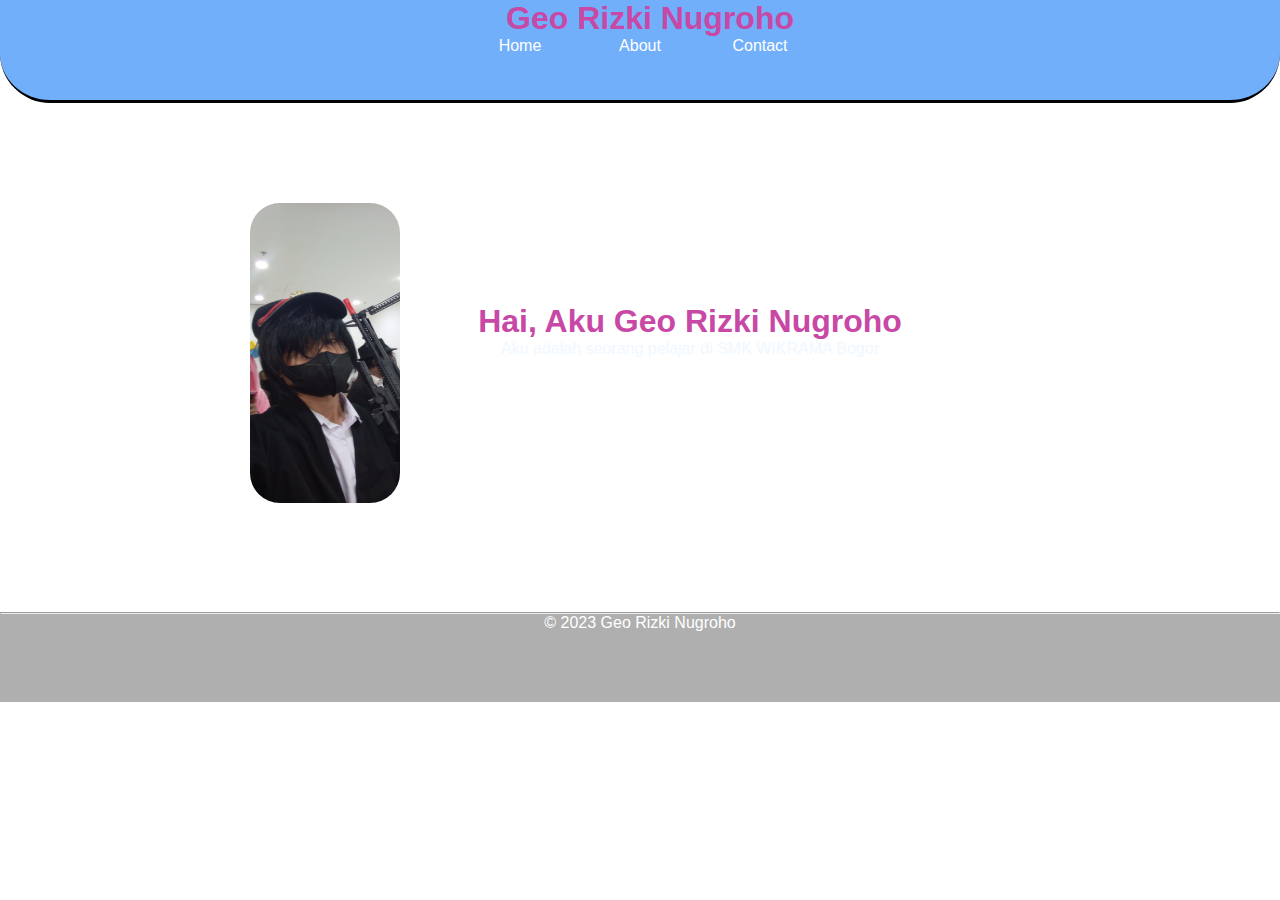
<file: index.html>
<!DOCTYPE html>
<html lang="en">
<head>
    <meta charset="UTF-8">
    <meta name="viewport" content="width=device-width, initial-scale=1.0">
    <title>portofolio</title>                                                                               
    <link rel="stylesheet" href="CODEBLU.css">
    <link rel="stylesheet"href="https://cdnjs.cloudflare.com/ajax/libs/animate.css/4.1.1/animate.min.css"/>
    <link rel="stylesheet" href="Home.css">
</head>
<body>
    <header class="animate__animated animate__backInDown">
        <h1 class="top">Geo Rizki Nugroho</h1>
    <nav>   
        <ul class="horizontal-list" class="navbar">
        <li><a href="CODEBLU.html" style="color: white;">Home</a></li>
        <li><a href="about.html" style="color: white;">About</a></li>
        <li><a href="contact.html" style="color: white;">Contact</a></li>
            </ul>
</nav>
    </header>
    <main>
        <div  class="ff">
        <div class="animate__animated animate__fadeIn">
        <img src="WhatsApp Image 2023-11-05 at 21.03.43_cc306261.jpg" class="PP">
    </div>
</div>
    <div class="animate__animated animate__fadeIn">
        <div class="info" class="animate__animated animate__fadeIn">
        <div>
            <h1 class="nama">Hai, Aku Geo Rizki Nugroho</h1>
        <div>
        <p>Aku adalah seorang pelajar di SMK WIKRAMA Bogor </p>
    </div>
    </div>
    </div>
</div>
</main>
<br>
<br>
<br>

<footer>
    <hr>
    <p style="text-align: center;">&copy; 2023 Geo Rizki Nugroho</p>
</footer>

</body>
</html>
</file>
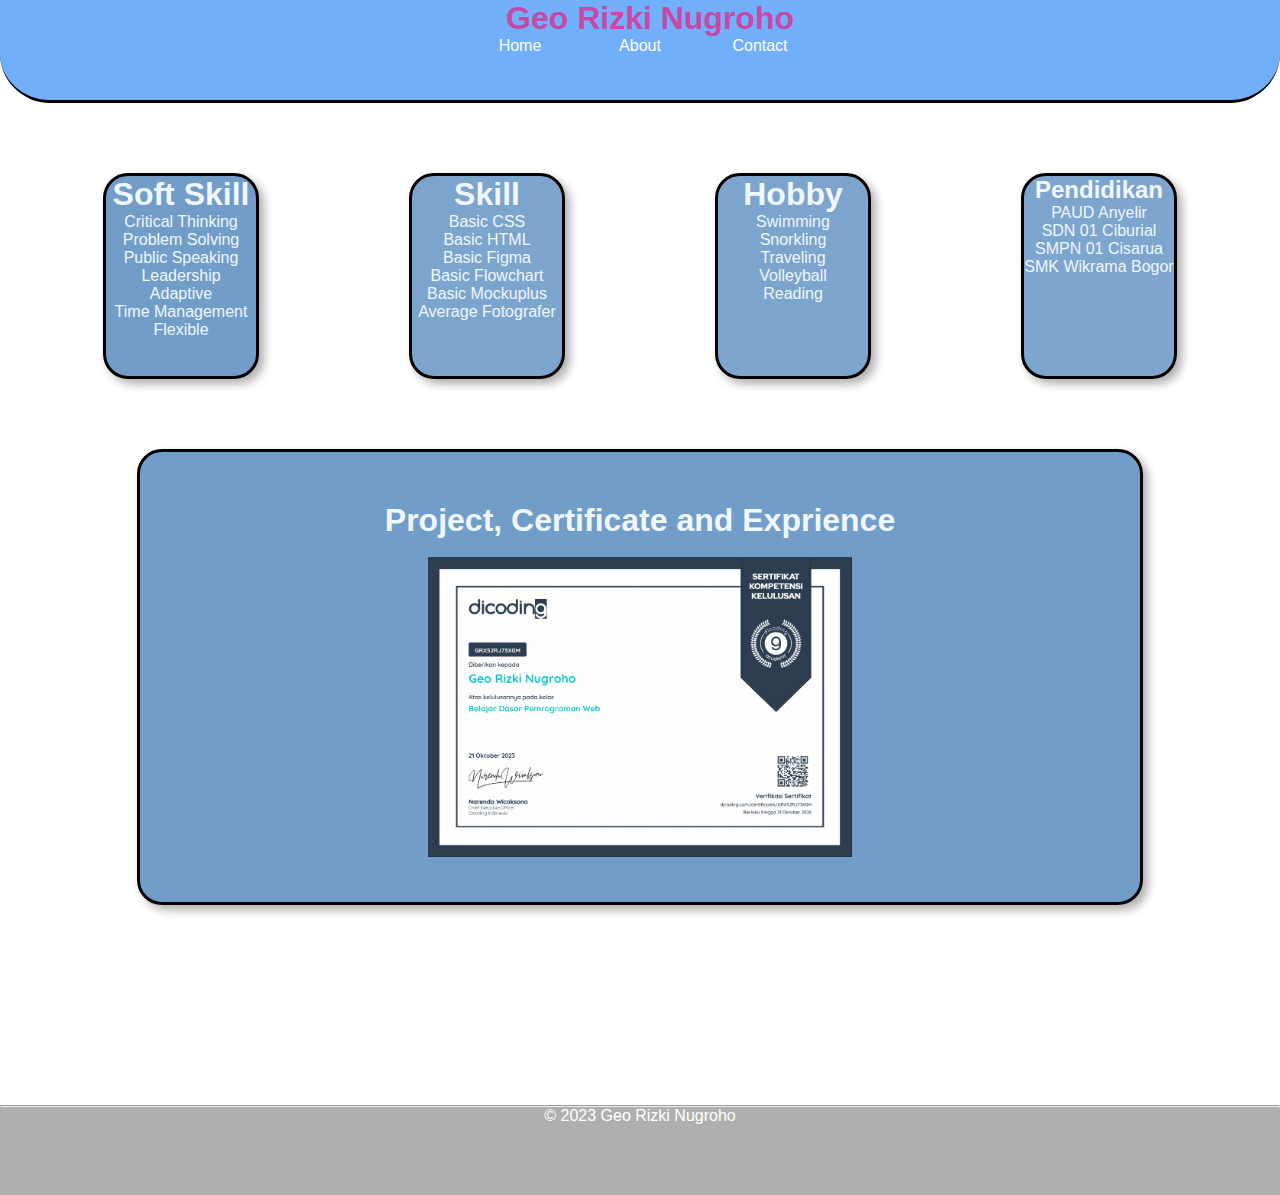
<file: about.html>
<!DOCTYPE html>
<html lang="en">
<head>
    <meta charset="UTF-8">
    <meta name="viewport" content="width=device-width, initial-scale=1.0">
    <link rel="stylesheet" href="CODEBLU.css">
    <link rel="stylesheet"href="https://cdnjs.cloudflare.com/ajax/libs/animate.css/4.1.1/animate.min.css"/>
    <link rel="stylesheet" href="about.css">
    <title>About</title>
</head>
<body>
    <header class="animate__animated animate__backInDown">
    
        <h1 class="top">Geo Rizki Nugroho</h1>
    <nav>   
        <ul class="horizontal-list" class="navbar">
        <li><a href="CODEBLU.html" style="color: white;">Home</a></li>
        <li><a href="about.html" style="color: #ffffff;">About</li></a>
        <li><a href="contact.html" style="color: #ffffff;">Contact</a></li>
            </ul>
</nav>
    </header>
    <main class="animate__animated animate__fadeIn">
        <div class="aboutme">
            
            <div class="softskill">
                <h1>Soft Skill</h1>
                <p>Critical Thinking</p>
                <p>Problem Solving</p>
                <p>Public Speaking</p>
                <p>Leadership</p>
                <p>Adaptive</p>
                <p>Time Management</p>
                <p>Flexible</p>
            </div>
            <div class="skill">
            <h1>Skill</h1>
                <p>Basic CSS</p>
                <p>Basic HTML</p>
                <p>Basic Figma</p>
                <p>Basic Flowchart</p>
                <p>Basic Mockuplus</p>
                <p>Average Fotografer</p>
            </div>
            <div class="hobby">
                <h1>Hobby</h1>
                <p>Swimming</p>
                <p>Snorkling</p>
                <p>Traveling</p>
                <p>Volleyball</p>
                <p>Reading</p>
            </div>
            <div class="pendidikan">
                <h2>Pendidikan</h2>
                <p>PAUD Anyelir</p>
                <p>SDN 01 Ciburial</p>
                <p>SMPN 01 Cisarua</p>
                <p>SMK Wikrama Bogor</p>
            </div>
        </div>
        <div class="aboutme2">
        <div class="Project">
            <h1>Project, Certificate and Exprience</h1>
            <br>
            <img src="SERTIFIKAT.png">
        </div>    
        </div>
    </main>
    
    <footer>
        <hr>
        <p style="text-align: center;">&copy; 2023 Geo Rizki Nugroho</p>                                            
    </footer>
</body>
</html>
</file>
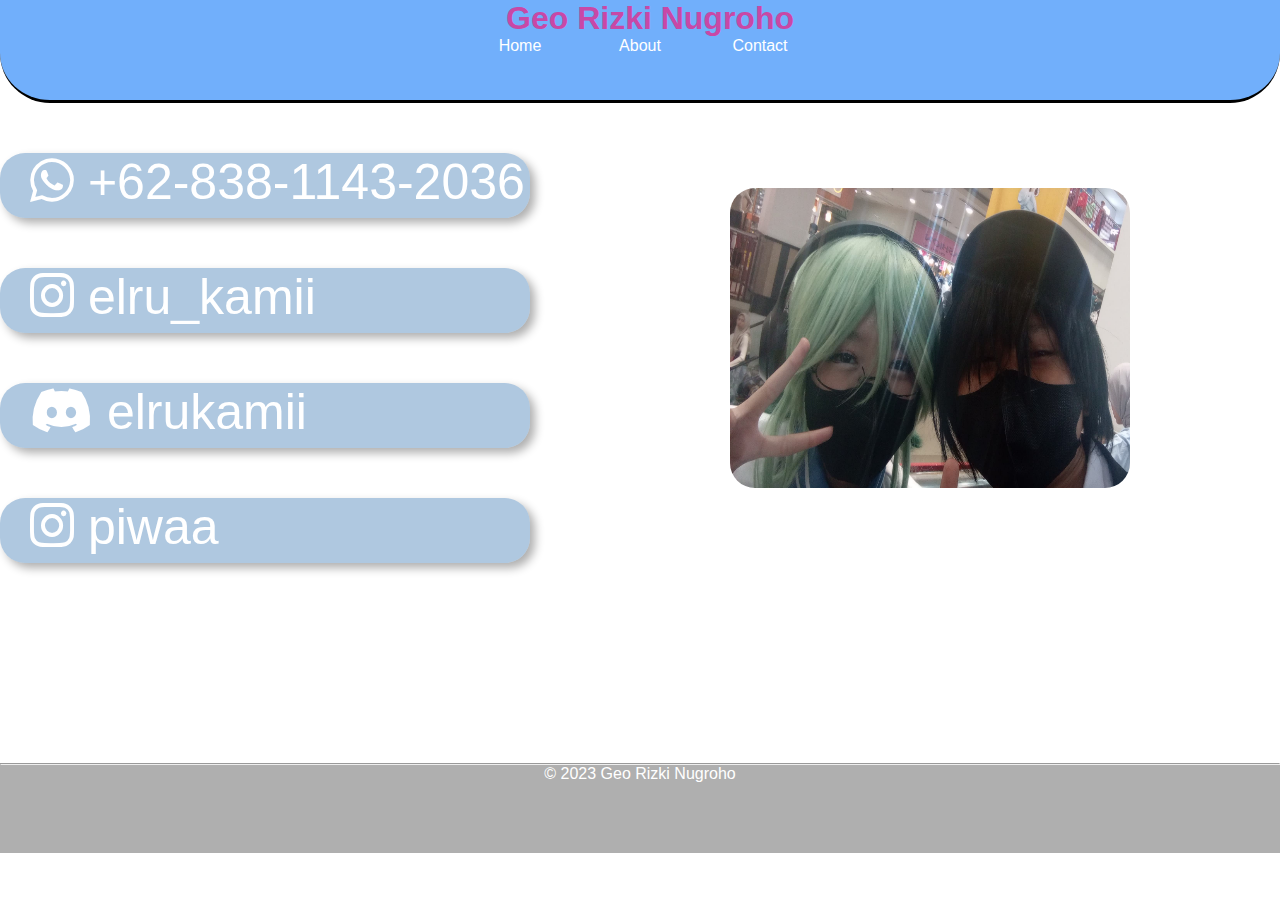
<file: contact.html>
<!DOCTYPE html>
<html lang="en">
<head>
    <meta charset="UTF-8">
    <meta name="viewport" content="width=device-width, initial-scale=1.0">
    <title>Contact</title>
    <link rel="stylesheet" href="CODEBLU.css">
    <link rel="stylesheet" href="https://cdnjs.cloudflare.com/ajax/libs/font-awesome/6.4.2/css/all.min.css">
    <link rel="stylesheet"href="https://cdnjs.cloudflare.com/ajax/libs/animate.css/4.1.1/animate.min.css"/>
    <link rel="stylesheet" href="contact.css">
</head>
<body>
    <header class="animate__animated animate__backInDown">
    
        <h1 class="top">Geo Rizki Nugroho</h1>
    <nav>   
        <ul class="horizontal-list" class="navbar">
        <li><a href="CODEBLU.html" style="color: white;">Home</a></li>
        <li><a href="about.html" style="color: #ffffff;">About</a></li>
        <li><a href="contact.html" style="color: #ffffff;">Contact</a></li>
            </ul>
</nav>
    </header>
    <main class="animate__animated animate__fadeIn">
        <a href="https://api.whatsapp.com/send/?phone=6283811432036&text&type=phone_number&app_absent=0"><div class="allcontact">
    <article class="artikel"><i class="fa-brands fa-whatsapp" style="color: #ffffff;"></i> +62-838-1143-2036</article></a>
    <a href="https://www.instagram.com/elru_kamii/#"><article class="artikel"><i class="fa-brands fa-instagram" style="color: #ffffff;"></i> elru_kamii</article> </a>
    <article class="artikel"><i class="fa-brands fa-discord" style="color: #ffffff;"></i> elrukamii</article>
        </div>
        <a href="https://www.instagram.com/itserenbae#"><article class="artikel"><i class="fa-brands fa-instagram" style="color: #ffffff;"></i> piwaa</article> </a>
        <div class="mafrenc">
    <img src="mafren.jpg" class="mafren">
</div>
</main>
    <footer>
        <hr>
        <p style="text-align: center;">&copy; 2023 Geo Rizki Nugroho</p>
    </footer>
</body>
</html>
</file>
<file: CODEBLU.css>
* {
font-family: Arial, Helvetica, sans-serif;
}
body {
    background-image: url(https://media.giphy.com/media/N3yLGQ1oMYfGU/giphy.gif); 
    background-size: cover;
    background-repeat: no-repeat;
    margin: 0;


}
ul.horizontal-list {
    list-style-type: none;
    display: flex;
    justify-content: center;
    margin-top:-10px;
}
main hr{
    height: 50px;
    background-color: black;
    margin-top: 289px;
}
li {
    margin: 5px;
    padding: 5px;
    border: 3px solid double;
    height: 20px;
    width: 100px;
    border-radius: 30px;
    text-align: center;

    
}

li:hover{                     
    
    font-weight:bold;
    background-color: rgba(19, 95, 130, 0.521);
    color:rgb(255, 255, 255);
} 

a {
    text-decoration: none;
}

.nama {
    display: flex;
    justify-content: center;
    color: rgb(200, 72, 166);
    
}
.info {
    padding-left: 100px;
    margin-top: -200px;
    
}
.info p{
    display: flex;
    justify-content: center;
    color: aliceblue;
    
    
}
    
.top {
    color: white;
    margin-left: 20px;
    display: flex;
    justify-content: center;
    color:rgb(200, 72, 166);
}
header {
    background-color: rgba(30, 128, 248, 0.63);
    top: 0;
    width: 100%;
    height: 100px;
    border-bottom: 3px solid black;
    border-bottom-left-radius: 50px;
    border-bottom-right-radius: 50px;
    
}
* {
    margin: 0;
    padding: 0;
}

.mafren{
    width: 400px;
    height: 300px;
    border-radius: 25px;
    float: right;
    margin-top: -375px;
    margin-right: 150px;
    transition-duration: 1s;
    
}
.allcontact {
    color: aliceblue;
}
.mafren:hover{
    transform: scale(1.3);
}
.PP {
    width: 150px;
    height: 300px;
    border-radius: 30px;
    margin-left: 250px;
    margin-top: 100px;
    transition-duration: 1s;
    display: flex;
    justify-content: center;
}
.PP:hover{
    transform: scale(1.3);
}
.artikel {
    background-color: rgba(52, 114, 177, 0.393);
    height: 65px;
    width: 500px;
    border-radius: 25px;
    padding-left: 30px;
    box-shadow: 5px 5px 10px rgb(175,175,175);
    text-align: center;
    margin-top: 50px;
    font-size: 50px;
    color: white;
    text-align: left;    
} 
.aboutme {
    display: flex;
    padding-top: 70px;
    gap: 150px;
    justify-content: center;
}   
.softskill {
    background-color: rgba(52, 114, 177, 0.694);
    border-radius: 25px;
    height: 200px;
    width: 150px;
    text-align: center;
    color: aliceblue;
    box-shadow: 5px 5px 10px rgb(175, 175 ,175);
    border: 3px solid black;
    transition-duration: 1s;
}
.softskill:hover {
    transform:scale(1.5)
}
.skill {
    background-color: rgba(52, 114, 177, 0.646);
    border-radius: 25px;
    height: 200px;
    width: 150px;
    text-align: center;
    color: aliceblue;
    box-shadow: 5px 5px 10px rgb(175, 175 ,175);
    border: 3px solid black;
    transition-duration: 1s;
}
.skill:hover{
    transform: scale(1.5);
    
}
.hobby {
    background-color: rgba(52, 114, 177, 0.644);
    border-radius: 25px;
    height: 200px;
    width: 150px;
    text-align: center;
    color: aliceblue;
    box-shadow: 5px 5px 10px rgb(175, 175 ,175);
    border: 3px solid black;
    transition-duration: 1s;
}
.hobby:hover{
    transform: scale(1.5);
}

.pendidikan{
    background-color: rgba(52, 114, 177, 0.637);
    border-radius: 25px;
    height: 200px;
    width: 150px;
    text-align: center;
    color: aliceblue;
    box-shadow: 5px 5px 10px rgb(175, 175 ,175);
    border: 3px solid black;
    transition-duration: 1s;   
}
.pendidikan:hover {
    transform: scale(1.5);
}
.aboutme2 {
    display: flex;
    padding-top: 70px;
    gap: 150px;
    justify-content: center;
}
.Project {
    padding-top: 50px;
    background-color: rgba(52, 114, 177, 0.694);
    border-radius: 25px;
    height: 400px;
    width: 1000px;
    text-align: center;
    color: aliceblue;
    box-shadow: 5px 5px 10px rgb(175, 175 ,175);
    border: 3px solid black;
}
.Project img{
    height: 300px;        
}
footer {

    height:90px;
    color: white;
    margin-top: 200px;
    background-color: rgba(128, 128, 128, 0.63);
    
}

.footer p {
    text-align: center;

    
    
    
}

.animate__animated {
    --animate-duration: 2s;
}
</file>
<file: Home.css>
@media only screen and (max-width: 768px) {
    ul.horizontal-list {
        margin-left: 0;  
    }

    li {
        width: auto;  
        margin: 5px 10px;  
    }

    main hr {
        margin-top: 0;  
    }

    .info {
        padding-left: 20px;  
        margin-top: 40px;  
        display: flex;
        justify-content: center;
    }

    .PP {
        margin-top: 50px;  
        height: 150px;
        width: 75px;
        display: flex;
        justify-content: center;
        margin-left: 60px;
        align-items: center;
    }

    .ff {
        display: flex;
        justify-content: center;
    }

    .footer {
        height: 100%;
    }
}

@media only screen and (max-width: 480px) {
    .top {
        margin-left: 10px; 
    }
}
</file>
<file: about.css>
@media screen and (max-width: 600px) {
    header {
        text-align: center;
    }

    .horizontal-list {
        flex-direction: column;
        align-items: center;
    }

    li {
        margin: 5px 0;
        width: auto;
    }

    .aboutme {
        flex-direction: column;
        align-items: center;
    }

    .softskill, .skill, .hobby, .pendidikan {
        width: 100%;
        margin: 10px 0;
    }

    main hr {
        margin-top: 50px;
    }
}
</file>
<file: contact.css>
@media screen and (max-width: 768px) {
    header {
        text-align: center;
    }

    .horizontal-list {
        flex-direction: column;
        align-items: center;
    }

    li {
        margin: 5px 0;
        width: auto;
    }

    main {
        padding: 20px;
    }

    .allcontact {
        flex-direction: column;
        align-items: center;
    }

    .mafren {
        width: 80%;
        height: auto;
        margin-top: 20px;
        display: flex;
        justify-content: center;
        margin-right: -30px;
    }
    
    .mafrenc {
        display: flex;
        justify-content: center;
        align-items: center;
        
    }
    .mafren img {
        display: flex;
        justify-content: center;
    }

    .artikel {
        width: 100%;
        font-size: 30px;
        text-align: center;
        padding-top: 20px;
    }
    

    footer {
        margin-top: 20px;
    }
}
</file>
